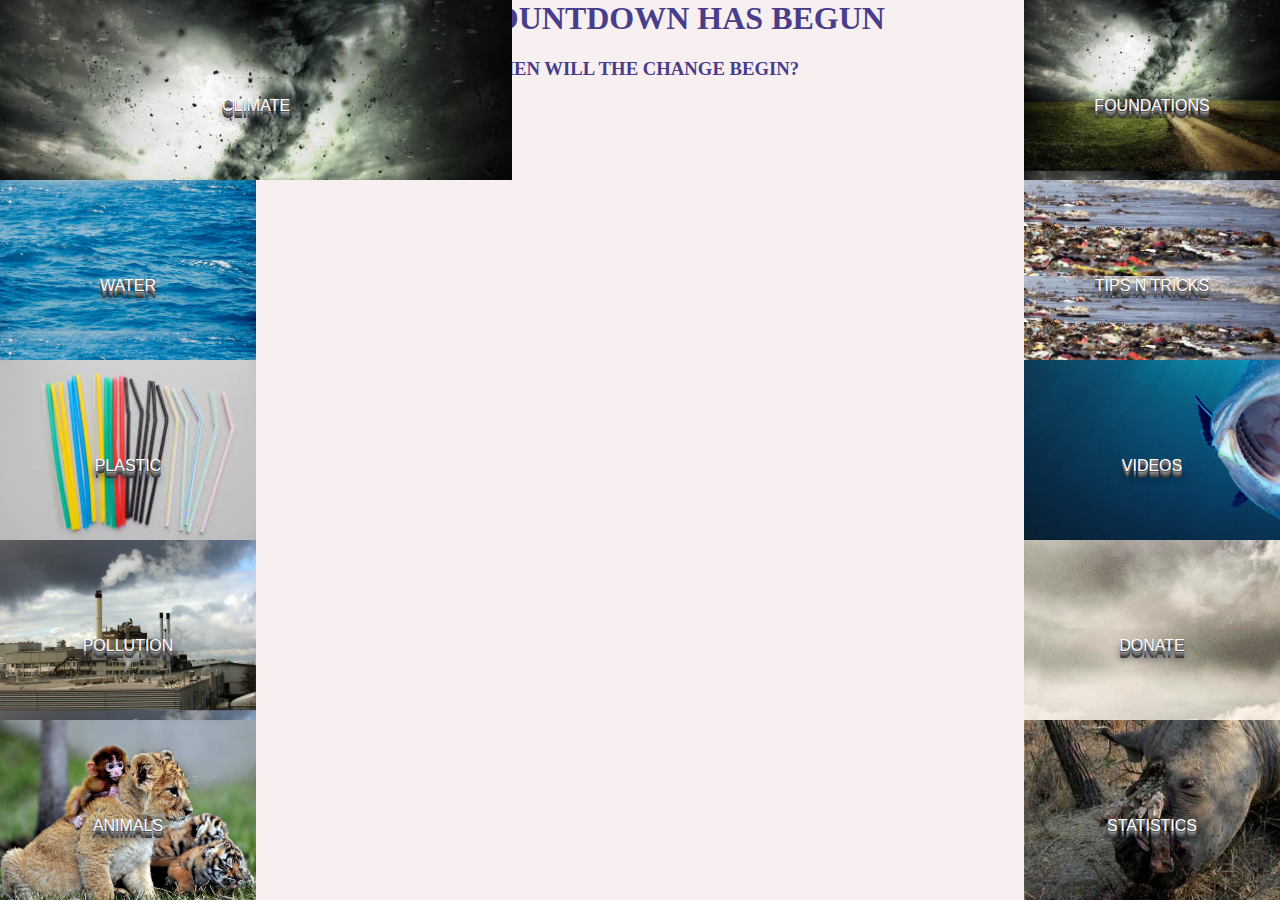
<file: index.html>
<!DOCTYPE html>
<html>
    <head>
        <title>COUNTDOWN</title>
        <meta charset="UTF-8" />
        <meta name="viewport" content="width=device-width, initial-scale=1.0" />        <link rel="stylesheet" href="style3.css" type="text/css">
    </head>
    <body>
        <div class="side-nav">
            <div class="side-nav-items climate"><p>Climate</p></div>
            <div class="side-nav-items water"><p>Water</p></div>
            <div class="side-nav-items plastic"><p>Plastic</p></div>
            <div class="side-nav-items pollution"><p>Pollution</p></div>
            <div class="side-nav-items animals"><p>Animals</p></div>
        </div> 

        <div class="side-nav-right">
            <div class="side-nav-items foundations"><p>Foundations</p></div>
            <div class="side-nav-items tips"><p>Tips n Tricks</p></div>
            <div class="side-nav-items videos"><p>Videos</p></div>
            <div class="side-nav-items donate"><p>Donate</p></div>
            <div class="side-nav-items stats"><p>Statistics</p></div>
        </div>

        <div class="content">
            <h1>The countdown has begun</h1>
            <h3>When will the change begin?</h3>
            <div class="problems">
                <p>We have issues.</p>
                <p>Not one. But many.</p>
                <p>We're living inside a grenade.</p>
                <p>And our actions are the catalyst.</p>
            </div>

            <div class="solutions">
                <p>But we can improve.</p>
                <p>Taking one step at a time.</p>
                <p>We need to preserve our home.</p>
                <p>For us. Our children. And theirs.</p>
            </div>

            <p>
                You In?
            </p>

        </div>

    </body>


</html>
</file>
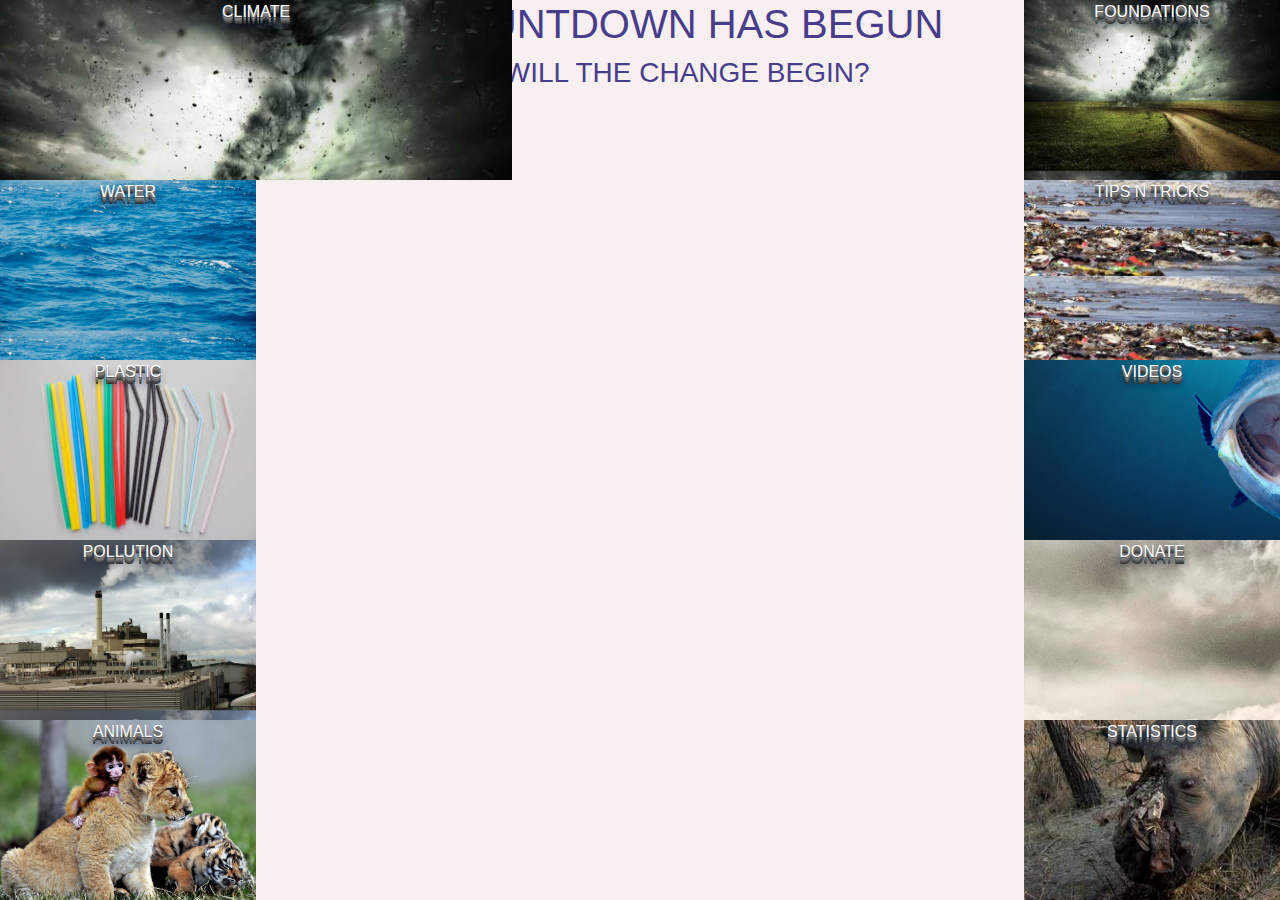
<file: index3.html>
<!DOCTYPE html>
<html>
    <head>
        <title>COUNTDOWN</title>
        <link rel="stylesheet" href="https://stackpath.bootstrapcdn.com/bootstrap/4.3.1/css/bootstrap.min.css" integrity="sha384-ggOyR0iXCbMQv3Xipma34MD+dH/1fQ784/j6cY/iJTQUOhcWr7x9JvoRxT2MZw1T" crossorigin="anonymous">
        <link rel="stylesheet" href="style3.css" type="text/css">
    </head>
    <body>
        <div class="side-nav">
            <div class="side-nav-items climate">Climate</div>
            <div class="side-nav-items water">Water</div>
            <div class="side-nav-items plastic">Plastic</div>
            <div class="side-nav-items pollution">Pollution</div>
            <div class="side-nav-items animals">Animals</div>
        </div> 

        <div class="side-nav-right">
            <div class="side-nav-items foundations">Foundations</div>
            <div class="side-nav-items tips">Tips n Tricks</div>
            <div class="side-nav-items videos">Videos</div>
            <div class="side-nav-items donate">Donate</div>
            <div class="side-nav-items stats">Statistics</div>
        </div>

        <div class="content">
            <h1>The countdown has begun</h1>
            <h3>When will the change begin?</h3>
            <div class="problems">
                <p>We have issues.</p>
                <p>Not one. But many.</p>
                <p>We're living inside a grenade.</p>
                <p>And our actions are the catalyst.</p>
            </div>

            <div class="solutions">
                <p>But we can improve.</p>
                <p>Taking one step at a time.</p>
                <p>We need to preserve our home.</p>
                <p>For us. Our children. And theirs.</p>
            </div>

            <p>
                You In?
            </p>

        </div>

    </body>


</html>
</file>
<file: style3.css>
body, html{
    height: 100%;
    margin: 0;
    padding: 0;
    background-color: rgb(248, 240, 240);
}

.side-nav{
    width: 20%;
    height: 100%;
    float: left;
}

.side-nav-right{
    background-color: rgb(248, 240, 240);
    width: 20%;
    height: 100%;
    float: right;
    direction: rtl;
}



.side-nav-items{
    color: white;
    text-shadow: 0px 1px 0px rgb(87, 85, 85), 0px 2px 0px #888, 0px 3px 0px #777, 0px 4px 0px #666, 0px 5px 0px #555, 0px 6px 0px #444, 0px 7px 0px #333, 0px 8px 7px #001135;
    position: relative;
    text-align: center;
    text-transform: uppercase;
    font-family: Verdana, Geneva, Tahoma, sans-serif;
    width: 100%;
    height: 20%;
    margin: 0;
    outline: 0px solid rgb(248, 240, 240);
    outline-offset: 0;
    transition-duration: 360ms;
    transition-timing-function: ease-in-out;
    transition-property: width, background, background-size, outline, outline-offset;
}

.side-nav-items p{
    position: absolute; 
    top: 50%;
    left: 50%;
    margin-right: -50%;
    transform: translate(-50%, -50%);
}

.side-nav-items:hover{
    width: 200%;    
}

.climate{
    background: url('climate.jpg');
    background-size: 100%;
}

.water{
    background: url('water.jpg');
    background-size: 100%;;
}

.plastic{
    background: url('plastic.jpg');
    background-size: 100%;
}

.pollution{
    background: url('pollution.jpg');
    background-size: 100%;   
}

.animals{
    background: url('animals.jpg');
    background-size: 100%;
}

.foundations{
    background: url('climate-change.jpg');
    background-size: 100%;
}

.tips{
    background: url('water-change.jpg');
    background-size: 100%;
}

.videos{
    background: url('plastic-change.jpeg');
    background-size: auto 100%;
}

.donate{
    background: url('pollution-change.jpg');
    background-size: auto 100%;   
}

.stats{
    background: url('animals-change.jpg');
    background-size: auto 100%;
}



.climate:hover{
    background: url('climate-change.jpg');
    background-size: 100%;
    object-fit: cover;
}

.water:hover{
    background: url('water-change.jpg');
    background-size: 100%;
    object-fit: cover;
}

.plastic:hover{
    background: url('plastic-change.jpeg');
    background-size: 100%;
    object-fit: cover;
}

.pollution:hover{
    background: url('pollution-change.jpg');
    background-size: 100%;
    object-fit: cover;
}

.animals:hover{
    background: url('animals-change.jpg');
    background-size: 100%;
    object-fit: cover;
}

.foundations:hover{
    background: url('climate.jpg');
    background-size: 100%;
    object-fit: cover;
}

.tips:hover{
    background: url('water.jpg');
    background-size: 100%;
    object-fit: cover;
}

.videos:hover{
    background: url('plastic.jpg');
    background-size: 100%;
    object-fit: cover;
}

.donate:hover{
    background: url('pollution.jpg');
    background-size: 100%;
    object-fit: cover;
}

.stats:hover{
    background: url('animals.jpg');
    background-size: 100%;
    object-fit: cover;
}

.content{
      width: 55%;
      height: 100%;
      margin: 0 auto;
  }

  .content h1, h3{
      text-align: center;
      color: darkslateblue;
      text-transform: uppercase;
      margin-top: 0;
  }

  .content > p{
    margin-bottom: 0;
    opacity: 0;
    font-size: 2em;
    text-align: center;
    color: darkslateblue;
    animation-name: fadein;
    animation-fill-mode: forwards;
    animation-delay: 10s;
    animation-duration: 2s;
    animation-timing-function: linear;
}


  .problems{
      margin-top: 3em;
      text-align: left;
      color: darkslateblue;
  }

  .solutions{
    margin-top: 3em;
      text-align: right;
      color: darkslateblue;
  }

  .solutions p, .problems p{
      opacity: 0;
  }

  .problems p:nth-child(1), .solutions p:nth-child(1){
    animation-name: fadein;
    animation-fill-mode: forwards;
    animation-delay: 1s;
    animation-duration: 2s;
    animation-timing-function: linear;
  }
  .problems p:nth-child(2), .solutions p:nth-child(2){
    animation-name: fadein;
    animation-fill-mode: forwards;
    animation-delay: 3s;
    animation-duration: 2s;
    animation-timing-function: linear;
  }
  .problems p:nth-child(3), .solutions p:nth-child(3){
    animation-name: fadein;
    animation-fill-mode: forwards;
    animation-delay: 6s;
    animation-duration: 2s;
    animation-timing-function: linear;
  }
  .problems p:nth-child(4), .solutions p:nth-child(4){
    animation-name: fadein;
    animation-fill-mode: forwards;
    animation-delay: 8s;
    animation-duration: 2s;
    animation-timing-function: linear;
  }

  @keyframes fadein {
    from {
        opacity:0;
    }
    to {
        opacity:1;
    }
}
@-moz-keyframes fadein { /* Firefox */
    from {
        opacity:0;
    }
    to {
        opacity:1;
    }
}
@-webkit-keyframes fadein { /* Safari and Chrome */
    from {
        opacity:0;
    }
    to {
        opacity:1;
    }
}
@-o-keyframes fadein { /* Opera */
    from {
        opacity:0;
    }
    to {
        opacity: 1;
    }
}



@media screen and (max-width: 780px){
      .side-nav-items{
          font-size: 0.6em;
      }
      .climate{
        background: url('climate.jpg');
        background-size: auto 100%;
    }
    
    .water{
        background: url('water.jpg');
        background-size: auto 100%;;
    }
    
    .plastic{
        background: url('plastic.jpg');
        background-size: auto 100%;
    }
    
    .pollution{
        background: url('pollution.jpg');
        background-size: auto 100%;   
    }
    
    .animals{
        background: url('animals.jpg');
        background-size: auto 100%;
    }

    .foundations{
        background-size: 100% 100%;
        object-fit: cover;
    }
    
    .tips{
        background-size: auto 100%;;
    }
    
    .videos{
        background-size: auto 100%;
    }
    
    .donate{
        background-size: auto 100%;   
    }
    
    .stats{
        background-size: auto 100%;
    }

    .climate:hover{
        background: url('climate-change.jpg');
        background-size: auto 100%;
        object-fit: cover;
    }
    
    .water:hover{
        background: url('water-change.jpg');
        background-size: auto 100%;
        object-fit: cover;
    }
    
    .plastic:hover{
        background: url('plastic-change.jpeg');
        background-size: auto 100%;
        object-fit: cover;
    }
    
    .pollution:hover{
        background: url('pollution-change.jpg');
        background-size: auto 100%;
        object-fit: cover;
    }
    
    .animals:hover{
        background: url('animals-change.jpg');
        background-size: auto 100%;
        object-fit: cover;
    }

    .foundations:hover{
        background-size: auto 100%;
        object-fit: cover;
    }
    
    .tips:hover{
        background-size: auto 100%;
        object-fit: cover;
    }
    
    .videos:hover{
        background-size: auto 100%;
        object-fit: cover;
    }
    
    .donate:hover{
        background-size: auto 100%;
        object-fit: cover;
    }
    
    .stats:hover{
        background-size: auto 100%;
        object-fit: cover;
    }

    .content h1{
        font-size: 1.5em;
        margin-top: 0;
    }
    .content h3{
        font-size: 1em;
    }

    .problems{
        font-size: 0.7em;
        padding-left: 0.7em;
    }
    
    .solutions{
        font-size: 0.7em;
        padding-right: 0.7em;
    }
}
</file>
